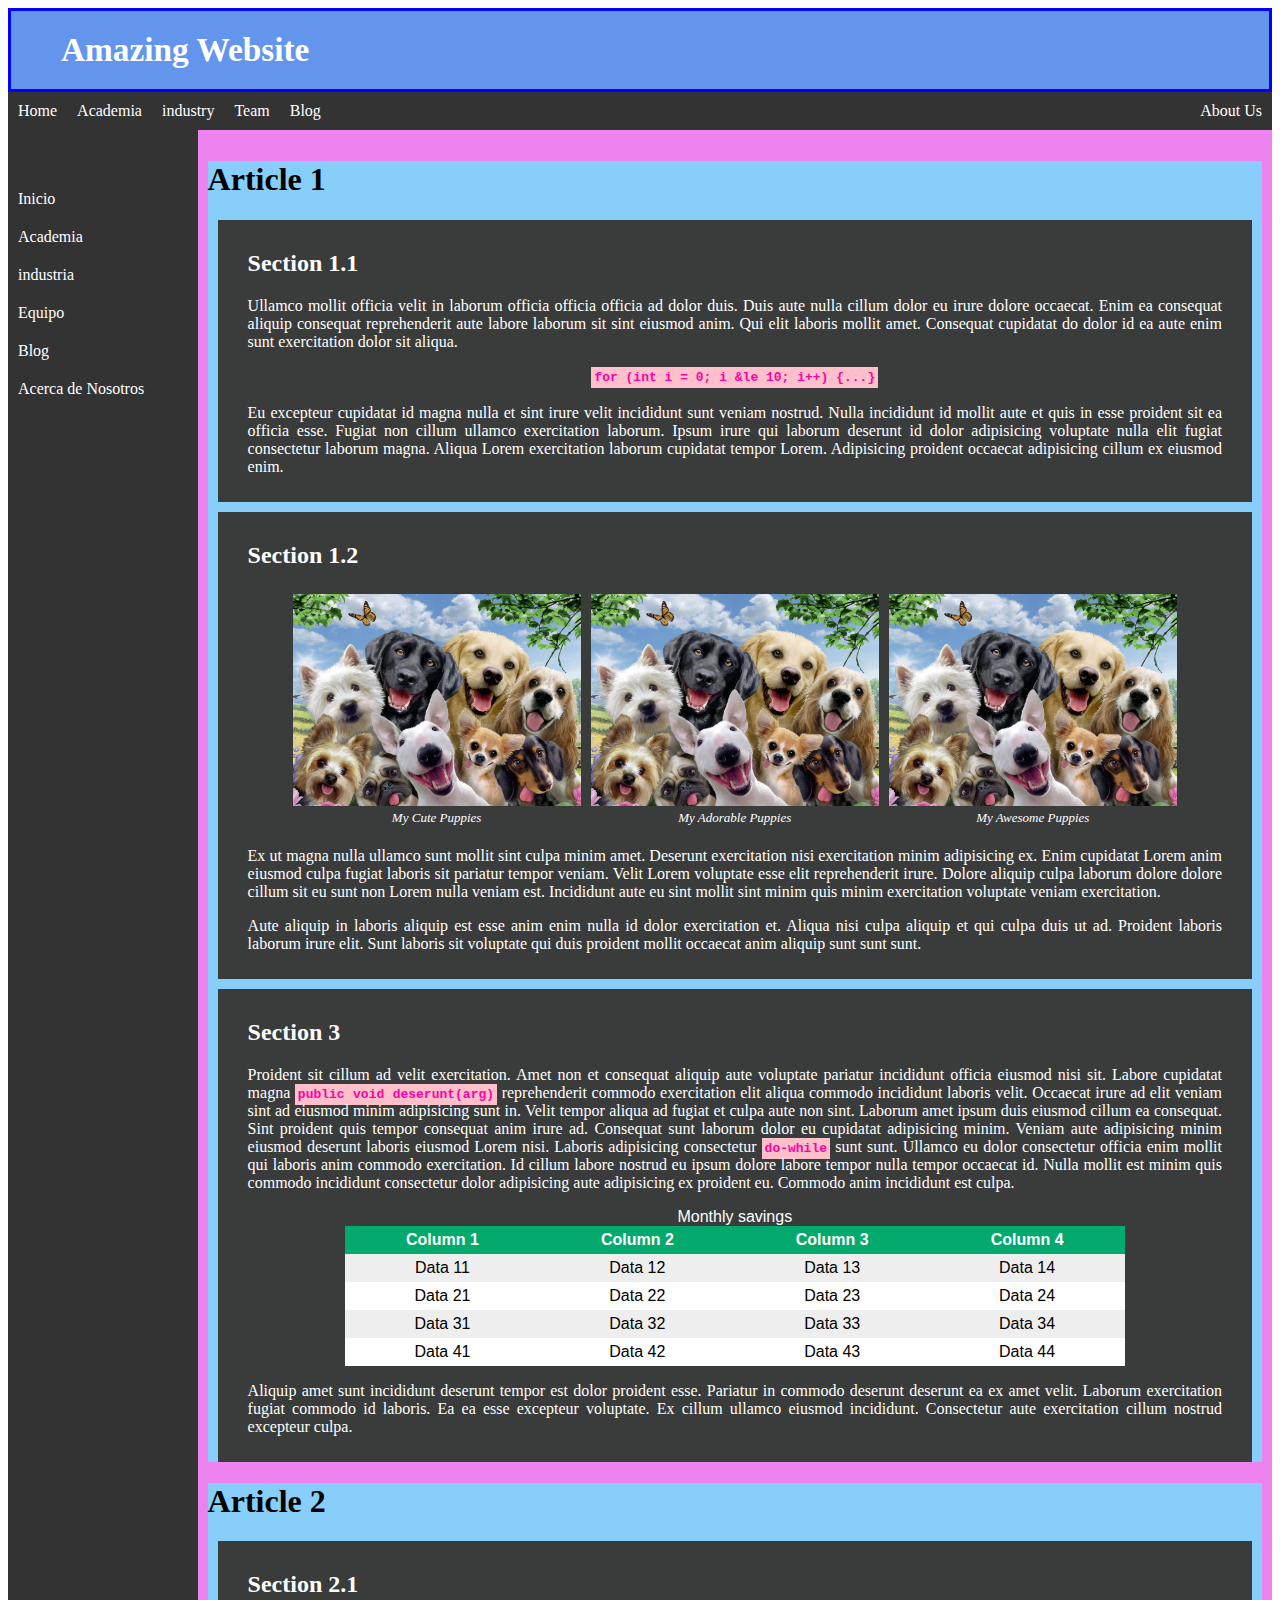
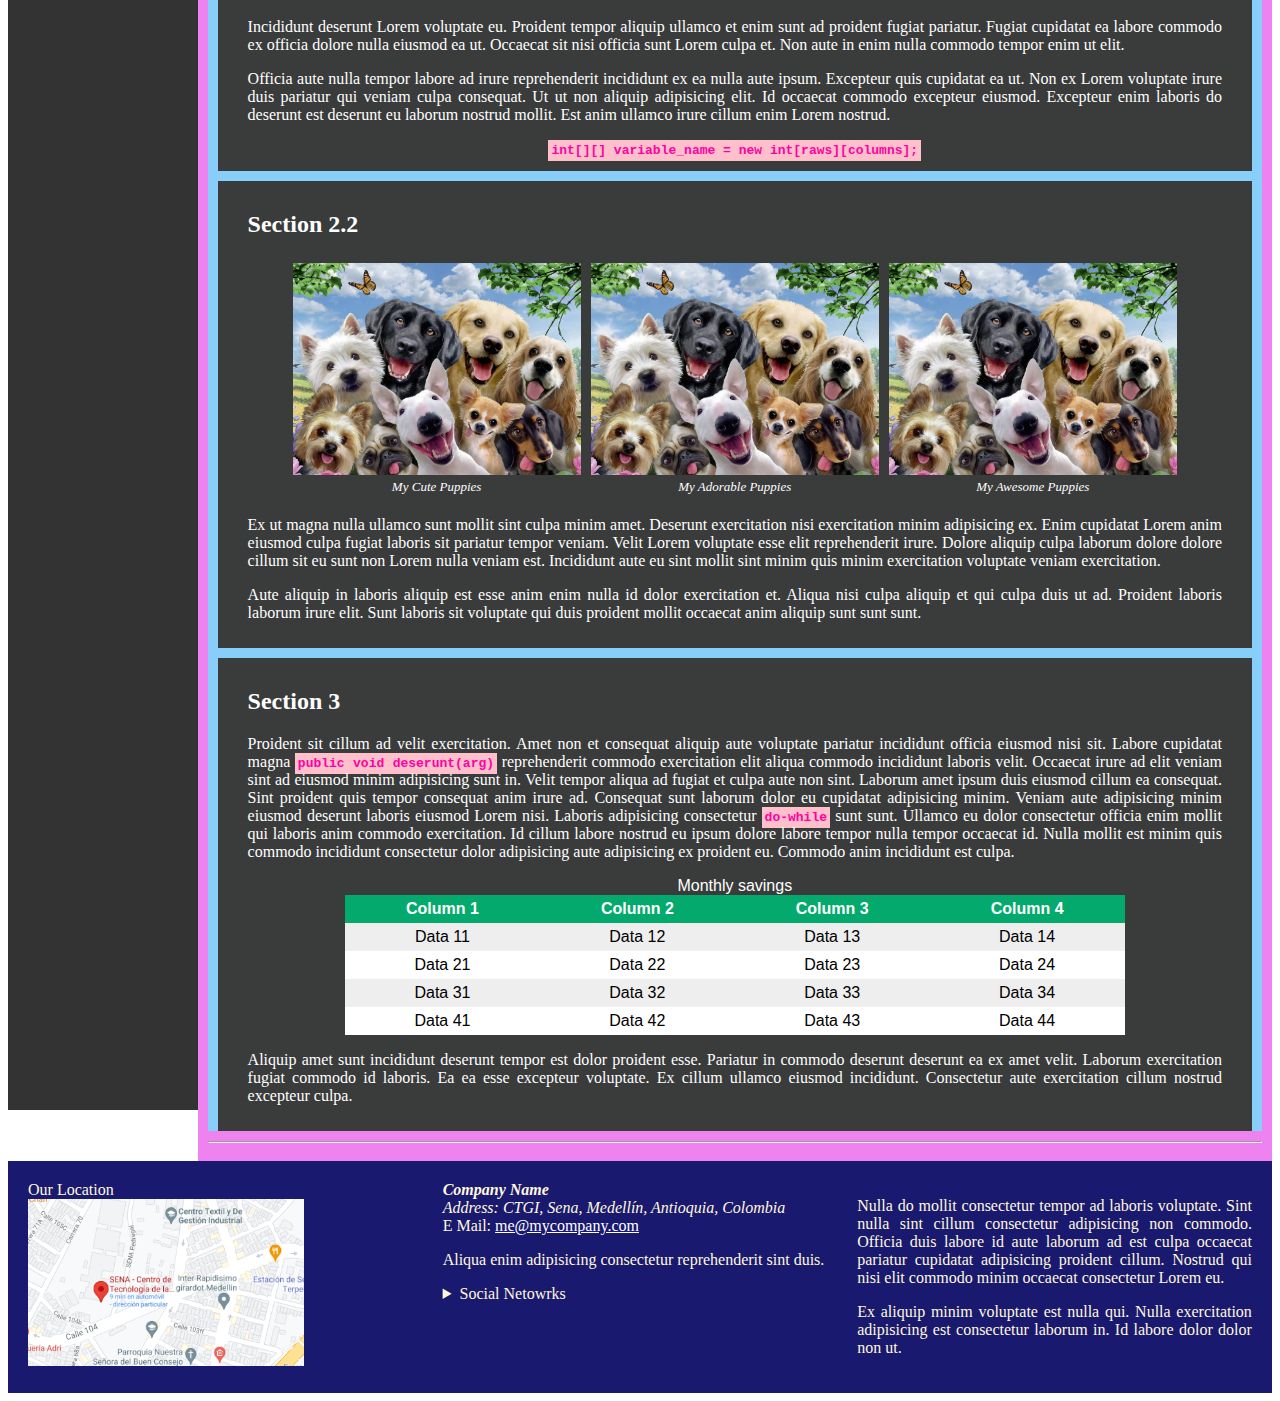
<file: index.html>
<!DOCTYPE html>
<html>
    <head>
        <title>My Super Website</title>
        <link rel="stylesheet" href="my_style.css">
        <meta
            http-equiv="refresh" content="10"
        >
    </head>
    <body>
        <header>
            Amazing Website
        </header>
        <!-- <nav>-->
        <nav>
            <ul>
                <li><a href="#">Home</a></li>
                <li><a href="#">Academia</a></li>
                <li><a href="#">industry</a></li>
                <li><a href="#">Team</a></li>
                <li><a href="#">Blog</a></li>
                <li id="on_right"><a href="#">About Us</a></li>
            </ul>
        </nav>
        <!-- </nav>-->
        <!--<br><br><br>-->
        <aside>
            <ul>
                <li><a href="#">Inicio</a></li>
                <li><a href="#">Academia</a></li>
                <li><a href="#">industria</a></li>
                <li><a href="#">Equipo</a></li>
                <li><a href="#">Blog</a></li>
                <li><a href="#">Acerca de Nosotros</a></li>
            </ul>
        </aside>
        <main>
            <article>
                <h1>Article 1</h1>
                <section>
                    <h2>Section 1.1</h2>
                    <p>Ullamco mollit officia velit in laborum officia officia officia ad dolor duis. Duis aute nulla cillum dolor eu irure dolore occaecat. Enim ea consequat aliquip consequat reprehenderit aute labore laborum sit sint eiusmod anim. Qui elit laboris mollit amet. Consequat cupidatat do dolor id ea aute enim sunt exercitation dolor sit aliqua.</p>
                    <code>for (int i = 0; i &le 10; i++) {...} </code>
                    <p>Eu excepteur cupidatat id magna nulla et sint irure velit incididunt sunt veniam nostrud. Nulla incididunt id mollit aute et quis in esse proident sit ea officia esse. Fugiat non cillum ullamco exercitation laborum. Ipsum irure qui laborum deserunt id dolor adipisicing voluptate nulla elit fugiat consectetur laborum magna. Aliqua Lorem exercitation laborum cupidatat tempor Lorem. Adipisicing proident occaecat adipisicing cillum ex eiusmod enim.</p>
                </section>
                <section>
                    <h2>Section 1.2</h2>
                    <figure class="centered_image">
                        <figure class="my_puppies">
                            <img src="puppies.jpg" alt="Puppies Photograph" height="100%" width="100%">
                            <figcaption> My Cute Puppies</figcaption>
                        </figure>
                        <figure class="my_puppies">
                            <img src="puppies.jpg" alt="Puppies Photograph" height="100%" width="100%">
                            <figcaption> My Adorable Puppies</figcaption>
                        </figure>
                        <figure class="my_puppies">
                            <img src="puppies.jpg" alt="Puppies Photograph" height="100%" width="100%">
                            <figcaption>My Awesome Puppies</figcaption>
                        </figure>
                        <!--<img src="puppies.jpg" alt="Puppies Photograph" height="30%" width="30%">-->
                    </figure>
                    <p>Ex ut magna nulla ullamco sunt mollit sint culpa minim amet. Deserunt exercitation nisi exercitation minim adipisicing ex. Enim cupidatat Lorem anim eiusmod culpa fugiat laboris sit pariatur tempor veniam. Velit Lorem voluptate esse elit reprehenderit irure. Dolore aliquip culpa laborum dolore dolore cillum sit eu sunt non Lorem nulla veniam est. Incididunt aute eu sint mollit sint minim quis minim exercitation voluptate veniam exercitation.</p>
                    <p>Aute aliquip in laboris aliquip est esse anim enim nulla id dolor exercitation et. Aliqua nisi culpa aliquip et qui culpa duis ut ad. Proident laboris laborum irure elit. Sunt laboris sit voluptate qui duis proident mollit occaecat anim aliquip sunt sunt sunt.</p>
                </section>
                <section>
                    <h2>Section 3</h2>
                    <p>Proident sit cillum ad velit exercitation. Amet non et consequat aliquip aute voluptate pariatur incididunt officia eiusmod nisi sit. Labore cupidatat magna <code style="display: inline;">public void deserunt(arg)</code> reprehenderit commodo exercitation elit aliqua commodo incididunt laboris velit. Occaecat irure ad elit veniam sint ad eiusmod minim adipisicing sunt in. Velit tempor aliqua ad fugiat et culpa aute non sint. Laborum amet ipsum duis eiusmod cillum ea consequat. Sint proident quis tempor consequat anim irure ad.

                    Consequat sunt laborum dolor eu cupidatat adipisicing minim. Veniam aute adipisicing minim eiusmod deserunt laboris eiusmod Lorem nisi. Laboris adipisicing consectetur <code style="display: inline;">do-while</code> sunt sunt. Ullamco eu dolor consectetur officia enim mollit qui laboris anim commodo exercitation. Id cillum labore nostrud eu ipsum dolore labore tempor nulla tempor occaecat id. Nulla mollit est minim quis commodo incididunt consectetur dolor adipisicing aute adipisicing ex proident eu. Commodo anim incididunt est culpa.</p>
                    <table>
                        <caption style="color: white;">Monthly savings</caption>
                        <tr>
                            <th>Column 1</th>
                            <th>Column 2</th>
                            <th>Column 3</th>
                            <th>Column 4</th>
                        </tr>
                        <tr>
                            <td>Data 11</td>
                            <td>Data 12</td>
                            <td>Data 13</td>
                            <td>Data 14</td>
                        </tr>
                        <tr>
                            <td>Data 21</td>
                            <td>Data 22</td>
                            <td>Data 23</td>
                            <td>Data 24</td>
                        </tr>
                        <tr>
                            <td>Data 31</td>
                            <td>Data 32</td>
                            <td>Data 33</td>
                            <td>Data 34</td>
                        </tr>
                        <tr>
                            <td>Data 41</td>
                            <td>Data 42</td>
                            <td>Data 43</td>
                            <td>Data 44</td>
                        </tr>
                    </table>
                    <p>Aliquip amet sunt incididunt deserunt tempor est dolor proident esse. Pariatur in commodo deserunt deserunt ea ex amet velit. Laborum exercitation fugiat commodo id laboris. Ea ea esse excepteur voluptate. Ex cillum ullamco eiusmod incididunt. Consectetur aute exercitation cillum nostrud excepteur culpa.</p>
                </section>
            </article>
            <article>
                <h1>Article 2</h1>
                <section>
                    <h2>Section 2.1</h2>
                    <p>Incididunt deserunt Lorem voluptate eu. Proident tempor aliquip ullamco et enim sunt ad proident fugiat pariatur. Fugiat cupidatat ea labore commodo ex officia dolore nulla eiusmod ea ut. Occaecat sit nisi officia sunt Lorem culpa et. Non aute in enim nulla commodo tempor enim ut elit.</p>
                    <p>Officia aute nulla tempor labore ad irure reprehenderit incididunt ex ea nulla aute ipsum. Excepteur quis cupidatat ea ut. Non ex Lorem voluptate irure duis pariatur qui veniam culpa consequat. Ut ut non aliquip adipisicing elit. Id occaecat commodo excepteur eiusmod. Excepteur enim laboris do deserunt est deserunt eu laborum nostrud mollit. Est anim ullamco irure cillum enim Lorem nostrud.</p>
                    <code>int[][] variable_name = new int[raws][columns];</code>
                </section>
                <section>
                    <h2>Section 2.2</h2>
                    <figure class="centered_image">
                        <figure class="my_puppies">
                            <img src="puppies.jpg" alt="Puppies Photograph" height="100%" width="100%">
                            <figcaption> My Cute Puppies</figcaption>
                        </figure>
                        <figure class="my_puppies">
                            <img src="puppies.jpg" alt="Puppies Photograph" height="100%" width="100%">
                            <figcaption> My Adorable Puppies</figcaption>
                        </figure>
                        <figure class="my_puppies">
                            <img src="puppies.jpg" alt="Puppies Photograph" height="100%" width="100%">
                            <figcaption>My Awesome Puppies</figcaption>
                        </figure>
                        <!--<img src="puppies.jpg" alt="Puppies Photograph" height="30%" width="30%">-->
                    </figure>
                    <p>Ex ut magna nulla ullamco sunt mollit sint culpa minim amet. Deserunt exercitation nisi exercitation minim adipisicing ex. Enim cupidatat Lorem anim eiusmod culpa fugiat laboris sit pariatur tempor veniam. Velit Lorem voluptate esse elit reprehenderit irure. Dolore aliquip culpa laborum dolore dolore cillum sit eu sunt non Lorem nulla veniam est. Incididunt aute eu sint mollit sint minim quis minim exercitation voluptate veniam exercitation.</p>
                    <p>Aute aliquip in laboris aliquip est esse anim enim nulla id dolor exercitation et. Aliqua nisi culpa aliquip et qui culpa duis ut ad. Proident laboris laborum irure elit. Sunt laboris sit voluptate qui duis proident mollit occaecat anim aliquip sunt sunt sunt.</p>
                </section>
                <section>
                    <h2>Section 3</h2>
                    <p>Proident sit cillum ad velit exercitation. Amet non et consequat aliquip aute voluptate pariatur incididunt officia eiusmod nisi sit. Labore cupidatat magna <code style="display: inline;">public void deserunt(arg)</code> reprehenderit commodo exercitation elit aliqua commodo incididunt laboris velit. Occaecat irure ad elit veniam sint ad eiusmod minim adipisicing sunt in. Velit tempor aliqua ad fugiat et culpa aute non sint. Laborum amet ipsum duis eiusmod cillum ea consequat. Sint proident quis tempor consequat anim irure ad.

                    Consequat sunt laborum dolor eu cupidatat adipisicing minim. Veniam aute adipisicing minim eiusmod deserunt laboris eiusmod Lorem nisi. Laboris adipisicing consectetur <code style="display: inline;">do-while</code> sunt sunt. Ullamco eu dolor consectetur officia enim mollit qui laboris anim commodo exercitation. Id cillum labore nostrud eu ipsum dolore labore tempor nulla tempor occaecat id. Nulla mollit est minim quis commodo incididunt consectetur dolor adipisicing aute adipisicing ex proident eu. Commodo anim incididunt est culpa.</p>
                    <table>
                        <caption style="color: white;">Monthly savings</caption>
                        <tr>
                            <th>Column 1</th>
                            <th>Column 2</th>
                            <th>Column 3</th>
                            <th>Column 4</th>
                        </tr>
                        <tr>
                            <td>Data 11</td>
                            <td>Data 12</td>
                            <td>Data 13</td>
                            <td>Data 14</td>
                        </tr>
                        <tr>
                            <td>Data 21</td>
                            <td>Data 22</td>
                            <td>Data 23</td>
                            <td>Data 24</td>
                        </tr>
                        <tr>
                            <td>Data 31</td>
                            <td>Data 32</td>
                            <td>Data 33</td>
                            <td>Data 34</td>
                        </tr>
                        <tr>
                            <td>Data 41</td>
                            <td>Data 42</td>
                            <td>Data 43</td>
                            <td>Data 44</td>
                        </tr>
                    </table>
                    <p>Aliquip amet sunt incididunt deserunt tempor est dolor proident esse. Pariatur in commodo deserunt deserunt ea ex amet velit. Laborum exercitation fugiat commodo id laboris. Ea ea esse excepteur voluptate. Ex cillum ullamco eiusmod incididunt. Consectetur aute exercitation cillum nostrud excepteur culpa.</p>
                </section>
            </article>
            <hr>
        </main>
        <footer>
            <div class="footer_blocks">
                Our Location <br>
                <img src="my_map.png" alt="My_location" width="70%" height="70%">
            </div>
            <div class="footer_blocks">
                <i><b>Company Name</b></i>
                <Address>Address: CTGI, Sena, Medellín, Antioquia, Colombia</Address>
                E Mail: <a style="color: white;" href="mailto:me@mycompany.com">me@mycompany.com</a>
                <p>Aliqua enim adipisicing consectetur reprehenderit sint duis. </p>
                <details>
                    <summary>Social Netowrks</summary>
                    <ul>
                        <li>Facebook</li>
                        <li>Instragram</li>
                        <li>Twiter</li>
                    </ul>
                </details> 
            </div>
            <div class="footer_blocks">
                <p>Nulla do mollit consectetur tempor ad laboris voluptate. Sint nulla sint cillum consectetur adipisicing non commodo. Officia duis labore id aute laborum ad est culpa occaecat pariatur cupidatat adipisicing proident cillum. Nostrud qui nisi elit commodo minim occaecat consectetur Lorem eu.</p>
                <p> Ex aliquip minim voluptate est nulla qui. Nulla exercitation adipisicing est consectetur laborum in. Id labore dolor dolor non ut. </p>
            </div>
        </footer>
    </body>
</html>
</file>
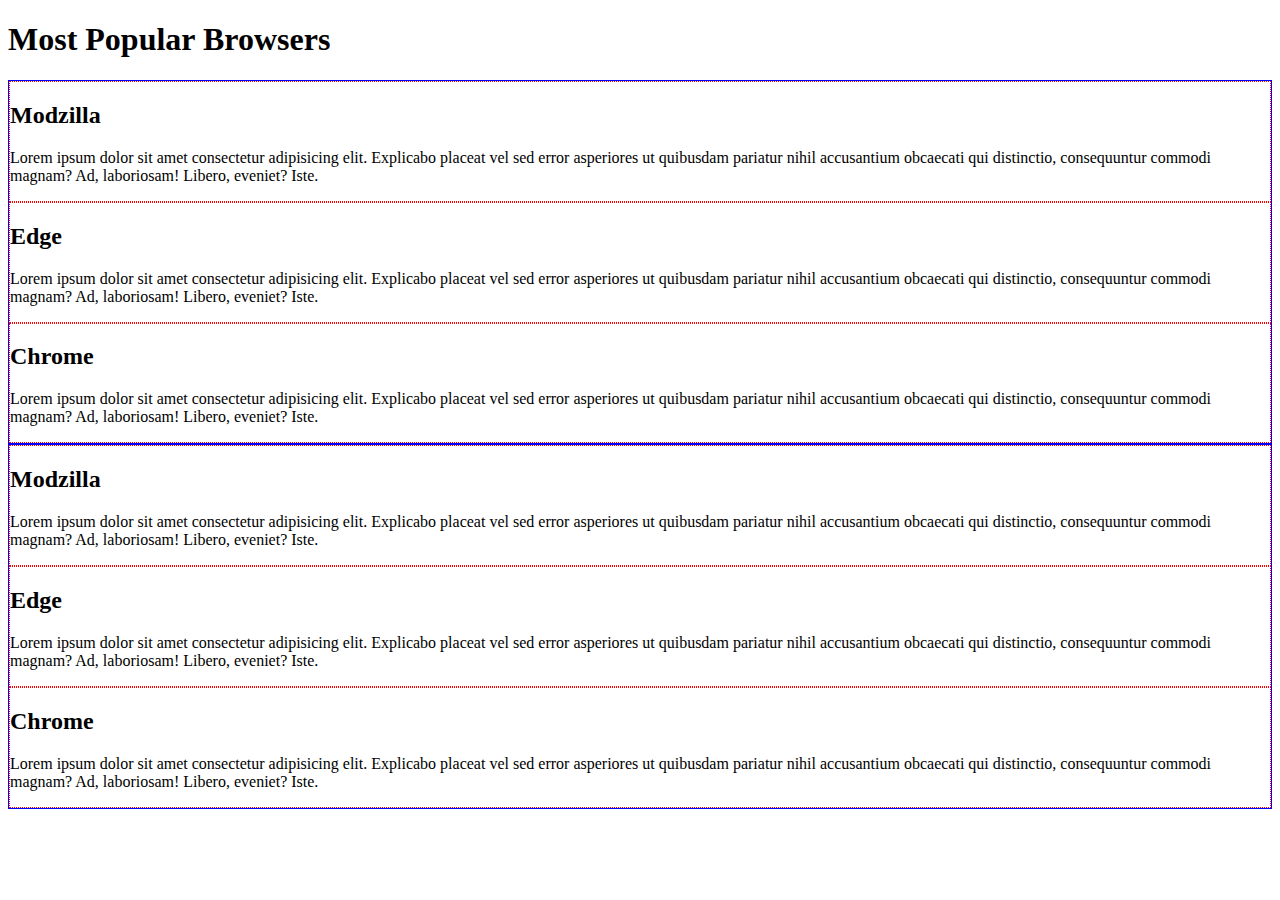
<file: example.html>
<!DOCTYPE html>
<html lang="en">
<head>
    <meta charset="UTF-8">
    <meta http-equiv="X-UA-Compatible" content="IE=edge">
    <meta name="viewport" content="width=device-width, initial-scale=1.0">
    <title>Document</title>
</head>
<body>
    <h1>Most Popular Browsers</h1>
    <article style="border: 1px blue solid;">
        <section style="border: 1px red dotted;">
            <h2>Modzilla</h2>
            <p>Lorem ipsum dolor sit amet consectetur adipisicing elit. Explicabo placeat vel sed error asperiores ut quibusdam pariatur nihil accusantium obcaecati qui distinctio, consequuntur commodi magnam? Ad, laboriosam! Libero, eveniet? Iste.</p>
        </section>
        <section style="border: 1px red dotted;">
            <h2>Edge</h2>
            <p>Lorem ipsum dolor sit amet consectetur adipisicing elit. Explicabo placeat vel sed error asperiores ut quibusdam pariatur nihil accusantium obcaecati qui distinctio, consequuntur commodi magnam? Ad, laboriosam! Libero, eveniet? Iste.</p>
        </section>
        <section style="border: 1px red dotted;">
            <h2>Chrome</h2>
            <p>Lorem ipsum dolor sit amet consectetur adipisicing elit. Explicabo placeat vel sed error asperiores ut quibusdam pariatur nihil accusantium obcaecati qui distinctio, consequuntur commodi magnam? Ad, laboriosam! Libero, eveniet? Iste.</p>
        </section>
    </article>
    <article style="border: 1px blue solid;">
        <section style="border: 1px red dotted;">
            <h2>Modzilla</h2>
            <p>Lorem ipsum dolor sit amet consectetur adipisicing elit. Explicabo placeat vel sed error asperiores ut quibusdam pariatur nihil accusantium obcaecati qui distinctio, consequuntur commodi magnam? Ad, laboriosam! Libero, eveniet? Iste.</p>
        </section>
        <section style="border: 1px red dotted;">
            <h2>Edge</h2>
            <p>Lorem ipsum dolor sit amet consectetur adipisicing elit. Explicabo placeat vel sed error asperiores ut quibusdam pariatur nihil accusantium obcaecati qui distinctio, consequuntur commodi magnam? Ad, laboriosam! Libero, eveniet? Iste.</p>
        </section>
        <section style="border: 1px red dotted;">
            <h2>Chrome</h2>
            <p>Lorem ipsum dolor sit amet consectetur adipisicing elit. Explicabo placeat vel sed error asperiores ut quibusdam pariatur nihil accusantium obcaecati qui distinctio, consequuntur commodi magnam? Ad, laboriosam! Libero, eveniet? Iste.</p>
        </section>
    </article>
</body>
</html>
</file>
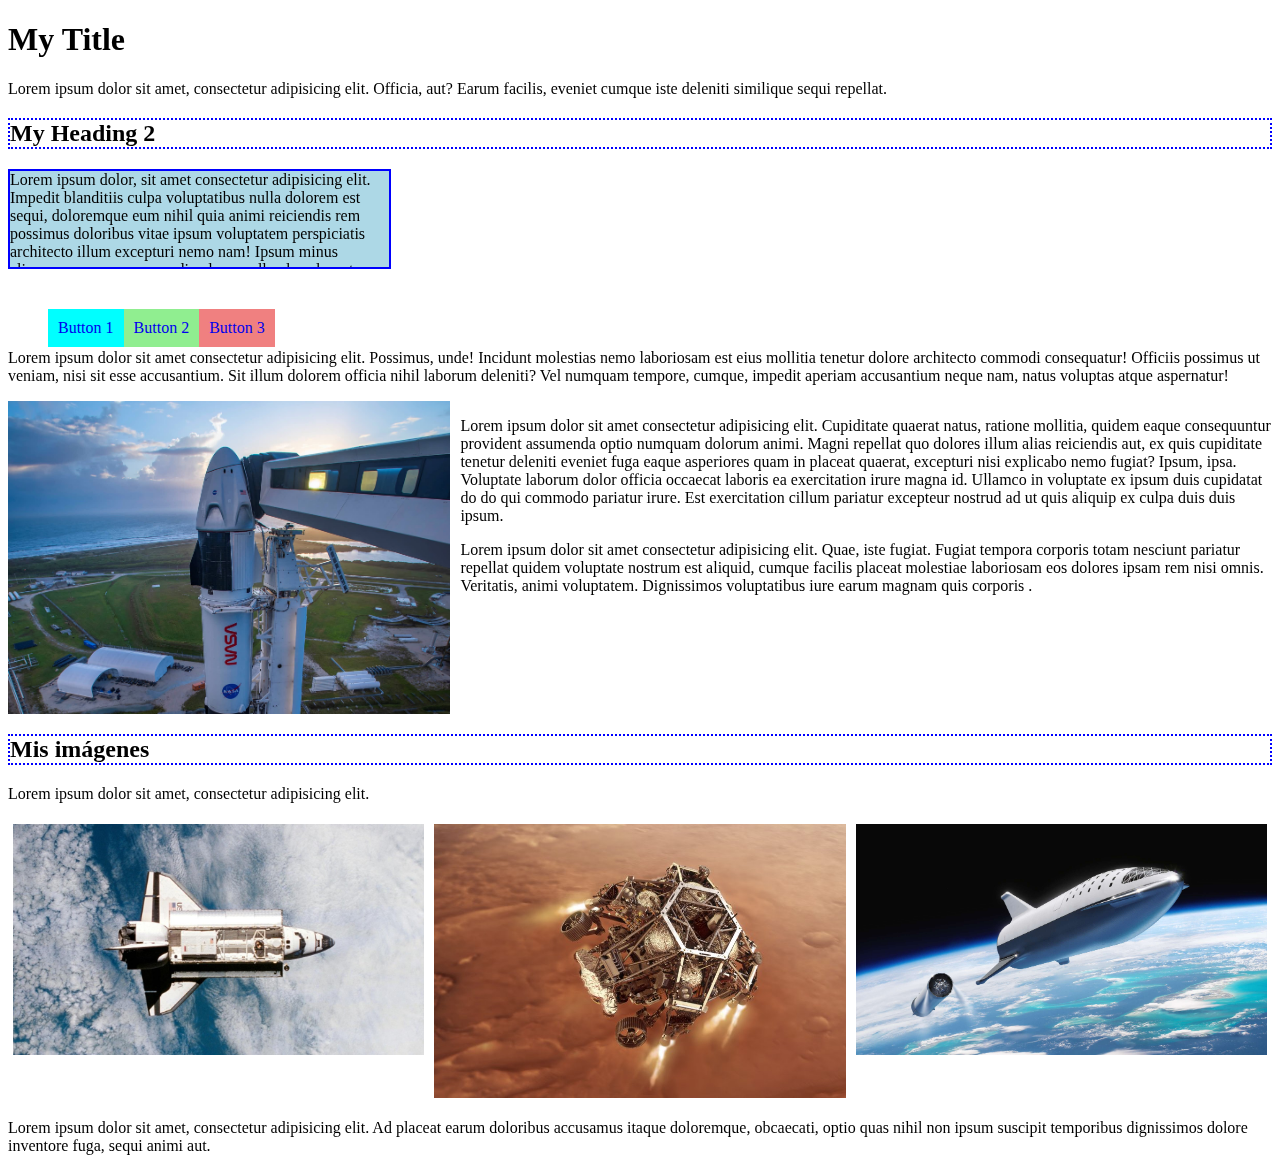
<file: index2.html>
<!DOCTYPE html>
<html lang="en">
<head>
    <meta charset="UTF-8">
    <meta http-equiv="X-UA-Compatible" content="IE=edge">
    <meta name="viewport" content="width=device-width, initial-scale=1.0">
    <title>Overflow!</title>
    <link rel="stylesheet" href="styles.css">
</head>
<body>
    <h1>My Title</h1>
    <p>Lorem ipsum dolor sit amet, consectetur adipisicing elit. Officia, aut? Earum facilis, eveniet cumque iste deleniti similique sequi repellat.</p>
    <h2>My Heading 2</h2>
    <div class="my_overflow">Lorem ipsum dolor, sit amet consectetur adipisicing elit. Impedit blanditiis culpa voluptatibus nulla dolorem est sequi, doloremque eum nihil quia animi reiciendis rem possimus doloribus vitae ipsum voluptatem perspiciatis architecto illum excepturi nemo nam! Ipsum minus aliquam cumque quo repudiandae repellendus placeat tempore, iste, quae maiores nesciunt corporis soluta harum!</div>
    <!-- <div class="relative_positon"> Lorem ipsum dolor sit amet consectetur adipisicing elit. Optio impedit, harum reprehenderit esse, ad facilis velit quisquam nam error consequatur odio aspernatur laborum alias nulla dicta explicabo nemo aliquam perspiciatis.</div> -->
    
    <div class="menu">
        <div id="but1"><a href="#">Button 1</a></div>
        <div id="but2"><a href="#">Button 2</a></div>
        <div id="but3"><a href="#">Button 3</a></div>
    </div>
    <p>Lorem ipsum dolor sit amet consectetur adipisicing elit. Possimus, unde! Incidunt molestias nemo laboriosam est eius mollitia tenetur dolore architecto commodi consequatur! Officiis possimus ut veniam, nisi sit esse accusantium. Sit illum dolorem officia nihil laborum deleniti? Vel numquam tempore, cumque, impedit aperiam accusantium neque nam, natus voluptas atque aspernatur!</p>
    <div style="overflow: auto;">
        <img src="/images/crew_dragon.jpg" alt="Spaceport" height="20%" width="35%">
        <p>Lorem ipsum dolor sit amet consectetur adipisicing elit. Cupiditate quaerat natus, ratione mollitia, quidem eaque consequuntur provident assumenda optio numquam dolorum animi. Magni repellat quo dolores illum alias reiciendis aut, ex quis cupiditate tenetur deleniti eveniet fuga eaque asperiores quam in placeat quaerat, excepturi nisi explicabo nemo fugiat? Ipsum, ipsa. Voluptate laborum dolor officia occaecat laboris ea exercitation irure magna id. Ullamco in voluptate ex ipsum duis cupidatat do do qui commodo pariatur irure. Est exercitation cillum pariatur excepteur nostrud ad ut quis aliquip ex culpa duis duis ipsum.</p>
        <p>Lorem ipsum dolor sit amet consectetur adipisicing elit. Quae, iste fugiat. Fugiat tempora corporis totam nesciunt pariatur repellat quidem voluptate nostrum est aliquid, cumque facilis placeat molestiae laboriosam eos dolores ipsam rem nisi omnis. Veritatis, animi voluptatem. Dignissimos voluptatibus iure earum magnam quis corporis .</p>
    </div>
    <h2>Mis imágenes</h2>
    <p>Lorem ipsum dolor sit amet, consectetur adipisicing elit.</p>
    <div class="figure">
        <div class="container">
            <img src="/images/orion.jpg" alt="" style="width: 100%;">
        </div>
        <div class="container">
            <img src="/images/sky_crane.jpeg" alt="" style="width: 100%;">
        </div>
        <div class="container">
            <img src="/images/starship.jpg" alt="" style="width: 100%;">
        </div>
    </div>
    <p>Lorem ipsum dolor sit amet, consectetur adipisicing elit. Ad placeat earum doloribus accusamus itaque doloremque, obcaecati, optio quas nihil non ipsum suscipit temporibus dignissimos dolore inventore fuga, sequi animi aut.</p>


</body>
</html>
</file>
<file: my_style.css>
* {
    box-sizing: border-box;
  }

p {
    text-align: justify;
}

/* ENCABEZADO DE PÁGINA */
header {
    border: 3px blue solid;
    background-color: cornflowerblue;
    padding: 20px 50px;
    margin: 0;
    width: auto;
    font-family:cursive;
    font-size: 25pt;
    font-weight: bolder;
    color: white;
}

/* PANEL PRINCIPAL DE NAVEGACIÓN */
nav, aside {
    /* border: 3px red solid; */
    background-color: #333;
}

nav ul, aside ul {
    /* border: 3px green solid; */
    list-style-type: none;
    margin: 0px;
    padding: 0px;
    overflow: hidden; /*Se necesita sino no funciona */
}

#on_right {
    float: right;
}

nav li {
    /* border: 2px blue solid; */
    float: left;
    /* display: inline; */
}

aside li {
    /* border: 2px darkblue solid; */
    /* display: inline; */
}

nav li a, aside li a {
    /* border: 1px purple solid; */
    display: block;
    margin: 0px;
    padding: 10px;
    color: white;
    text-decoration: none;
}

nav li:hover, aside li:hover {
    background-color: #111;
}

aside {
    float: left;
    margin: 0px;
    padding: 50px 0px 0px 0px;
    width: 15%;
    height:2580px;
    /* border: 0px black dotted; */
}

main {
    /* border: 3px red solid; */
    background-color: violet;
    width: 85%;
    float: left;
    padding: 10px;
    margin: 0px 0px;
    /* overflow: hidden; */
}

article {
    /* border: 2px green solid; */
    background:lightskyblue;
}

section {
    /* border: 1px blue solid; */
    background:rgb(58, 59, 59);
    margin: 10px; /* 10px 10px 0px 50px */
    padding: 10px 30px;
    color: white;
}


code {
    /* border: 1px purple solid; */
    color:rgb(255, 0, 162);
    background-color:pink;
    padding: 3px;
    font-weight:bold;
    display: block;
    text-align: center;
    width: fit-content;
    margin: 0 auto;
}

.my_puppies {
    width: 33.33%;
    float: left;
    margin: 0px;
    padding: 5px;
    font-size: small;
    font-style: italic;
    text-align: center;
    
}

.centered_image {
    /* border: 2px darkblue solid; */
    overflow: auto;
    /*margin: 0px auto; Para centrar pero no sirve ho he podido
     ya que los elementos se juntan con left. EL bloque se centra 
     pero internamente no. El paddign no sirve*/
}

table {
    width: 80%;
    margin: 0 auto; /* Para centrar */
    font-family: Arial, Helvetica, sans-serif;
    color: black;
    background-color: white;
    border-collapse: collapse;
    text-align: center;
}

/* table, th, td {
    border: purple 1px solid;
    border-collapse: collapse;
    text-align: center;
} */

th {
    background-color: #04AA6D;
    color: white;
}

th, td {
    padding: 5px;
}

table tr:nth-child(even) {
    background-color: #eee;
}

/* table tr:nth-child(odd) {
    background-color: #fff;
}*/

table tr:hover {
    background-color: #ddd;
}

 footer {
    /* border: 3px solid red; */
    background-color: midnightblue;
    color: cornsilk;
    clear: left;
    padding: 10px;
    margin: 0px;
    overflow: auto;
}


.footer_blocks {
    /* border: 2px white solid; */
    float: left;
    width: 33.33%;
    padding: 10px;
    margin: 0px;
}
</file>
<file: styles.css>
* {
    box-sizing: border-box;
}

a {
    text-decoration: none;

}


.my_overflow {
    width: 30.3%; 
    height: 100px; 
    background-color: lightblue; 
    border: blue 2px solid; 
    overflow: auto;
}

.relative_positon {
    position: fixed;
    right: 100px;
    bottom: 0;
    margin: 10px;
    border: 2px green solid;
}

h2 {
    position:sticky;
    top: 0;
    border: 2px dotted blue;
} 

img {
    float: left;
    margin-right: 10px;
}

.menu {
    margin: 20px;
    padding: 20px;
    clear: left;
}

#but1 {
    float: left;
    padding: 10px;
    background-color: aqua;
}

#but1:hover {
    background-color: antiquewhite;
}

#but2 {
    float: left;
    padding: 10px;
    background-color: lightgreen;
}

#but2:hover {
    background-color: antiquewhite;
}

#but3 {
    float: left;
    padding: 10px;
    background-color:lightcoral;
}

#but3:hover {
    background-color: antiquewhite;
}

.figure::after {
    content: "";
    clear: both;
    display: block;
}

.container {
    float: left;
    width: 33.33%;
    padding: 5px;
}
</file>
